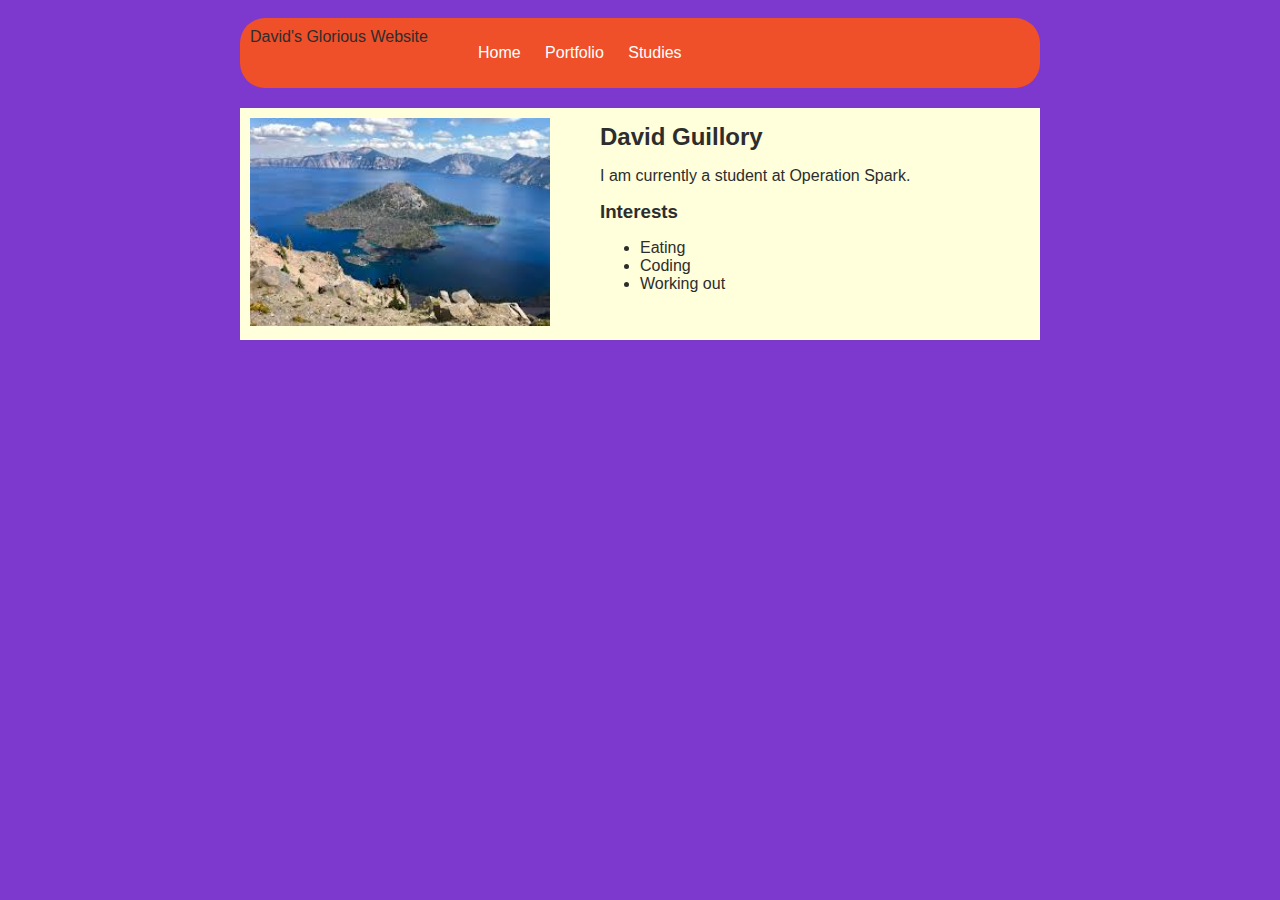
<file: index.html>
<!DOCTYPE html>
<html lang="en">
<head>
    <meta charset="UTF-8">
    <meta name="viewport" content="width=, initial-scale=1.0">
    <meta http-equiv="X-UA-Compatible" content="ie=edge">
    <title>Davids Website</title>
    <style>
    body {
        background: rgb(125, 56, 205);
        color: rgb(45, 45, 45);
        padding: 10px;
        font-family: arial;
    }
    #all-contents {
        max-width: 800px;
        margin: auto;
    }

    /* navigation menu */
    nav {
        background: rgb(239, 80, 41);
        margin: 0 auto;
        margin-bottom: 20px;
        display: flex;
        padding: 10px;
        border-radius: 25px;
    }
    nav h1 {
        display: flex;
        align-items: center;
        color: white;
        flex: 1;
        margin: 0;
    }
    nav ul {
        list-style-image: none;
    }
    nav li {
        display: inline-block;
        padding: 0 10px;
    }
    nav a {
        text-decoration: none;
        color: #fff;
    }

    /* main container area beneath menu */
    main {
        background: rgb(255, 255, 219);
        display: flex;
    }
    .sidebar {
        margin-right: 25px;
        padding: 10px;
    }
    .sidebar img {
        width: 300px;
    }
    .content {
        flex: 1;
        padding: 15px;
    }
    h2, h3 {
        margin: 0px;
    }
</style>
</head>
<body>
    <div id="all-contents">
        
         <nav>
            <header>David's Glorious Website</header>
            <ul>
                <li><a href="index.html">Home</a></li>
                <li><a href="portfolio.html">Portfolio</a></li>
                <li><a href="studies.html">Studies</a></li>
            </ul>
        </nav>

        
        
        
        <main>
            <div class="sidebar">
                <img src="[data-uri]">   
            </div>
            <div class="content">  
            <h2>David Guillory</h2>
            <p>I am currently a student at Operation Spark.
            <div class="interests"></div>
            <h3>Interests</h3>
            <ul>
                <li>Eating</li>
                 <li>Coding</li>
                  <li>Working out</li>
            </ul>
            </div>
        </main>
    </div>
</body>
</html>
</file>
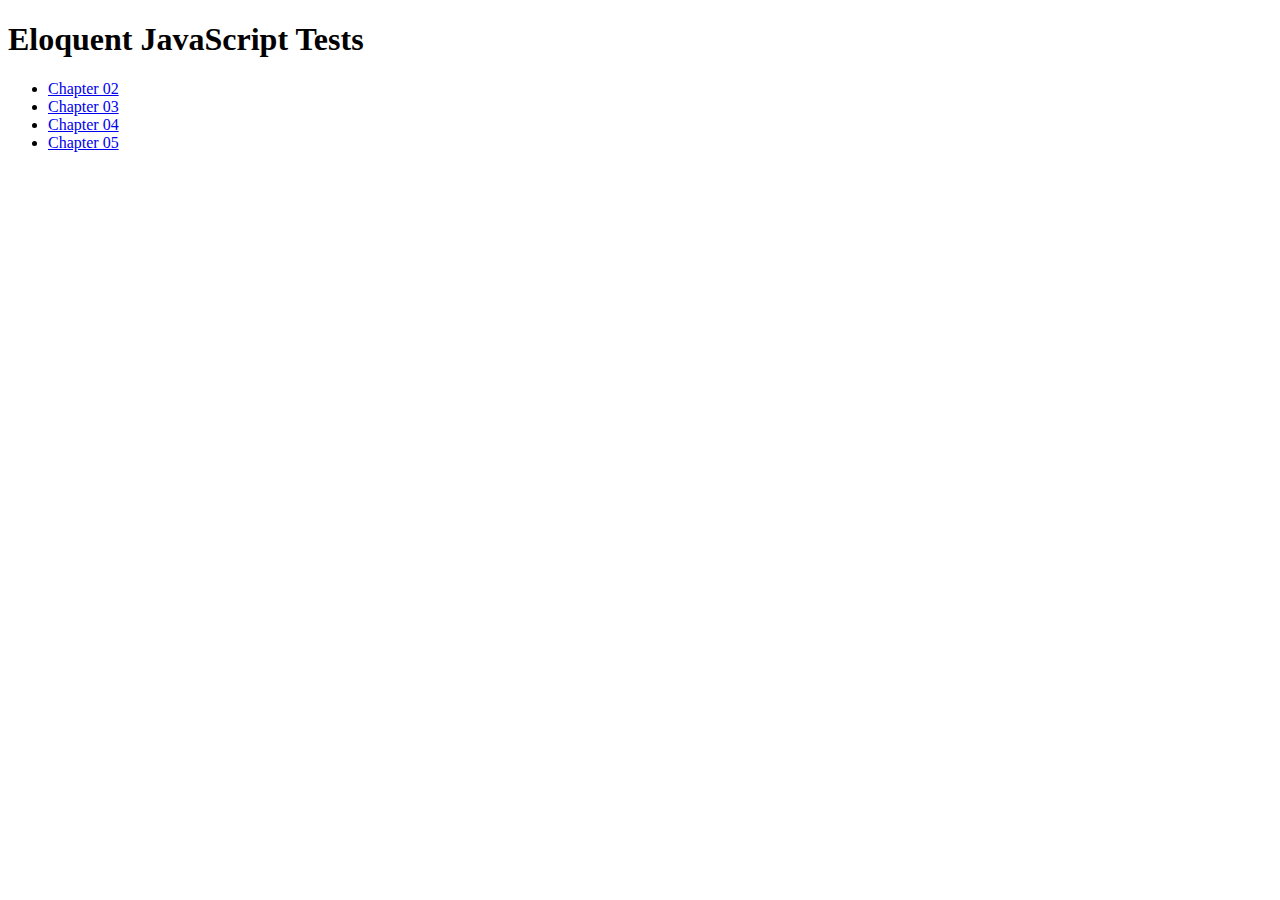
<file: projects/eloquent-javascript/index.html>
<!DOCTYPE html>
<html lang="en">
<head>
  <meta charset="UTF-8">
  <meta name="viewport" content="width=device-width, initial-scale=1.0">
  <meta http-equiv="X-UA-Compatible" content="ie=edge">
  <title>Eloquent JavaScript Tests</title>
  <link rel="stylesheet" href="https://stackpath.bootstrapcdn.com/bootstrap/4.1.0/css/bootstrap.min.css" integrity="sha384-9gVQ4dYFwwWSjIDZnLEWnxCjeSWFphJiwGPXr1jddIhOegiu1FwO5qRGvFXOdJZ4" crossorigin="anonymous">
</head>
<body class="bg-secondary">
  <div class="container">
    <div class="jumbotron bg-dark">
      <h1 class="text-warning">Eloquent JavaScript Tests</h1>
    </div>
    <ul>
      <li>
        <a class="text-warning" href="./chapter-02/index.html">Chapter 02</a>
      </li>
      <li>
        <a class="text-warning" href="./chapter-03/index.html">Chapter 03</a>
      </li>
      <li>
        <a class="text-warning" href="./chapter-04/index.html">Chapter 04</a>
      </li>
      <li>
        <a class="text-warning" href="./chapter-05/index.html">Chapter 05</a>
      </li>
    </ul>
  </div>
</body>
</html>
</file>
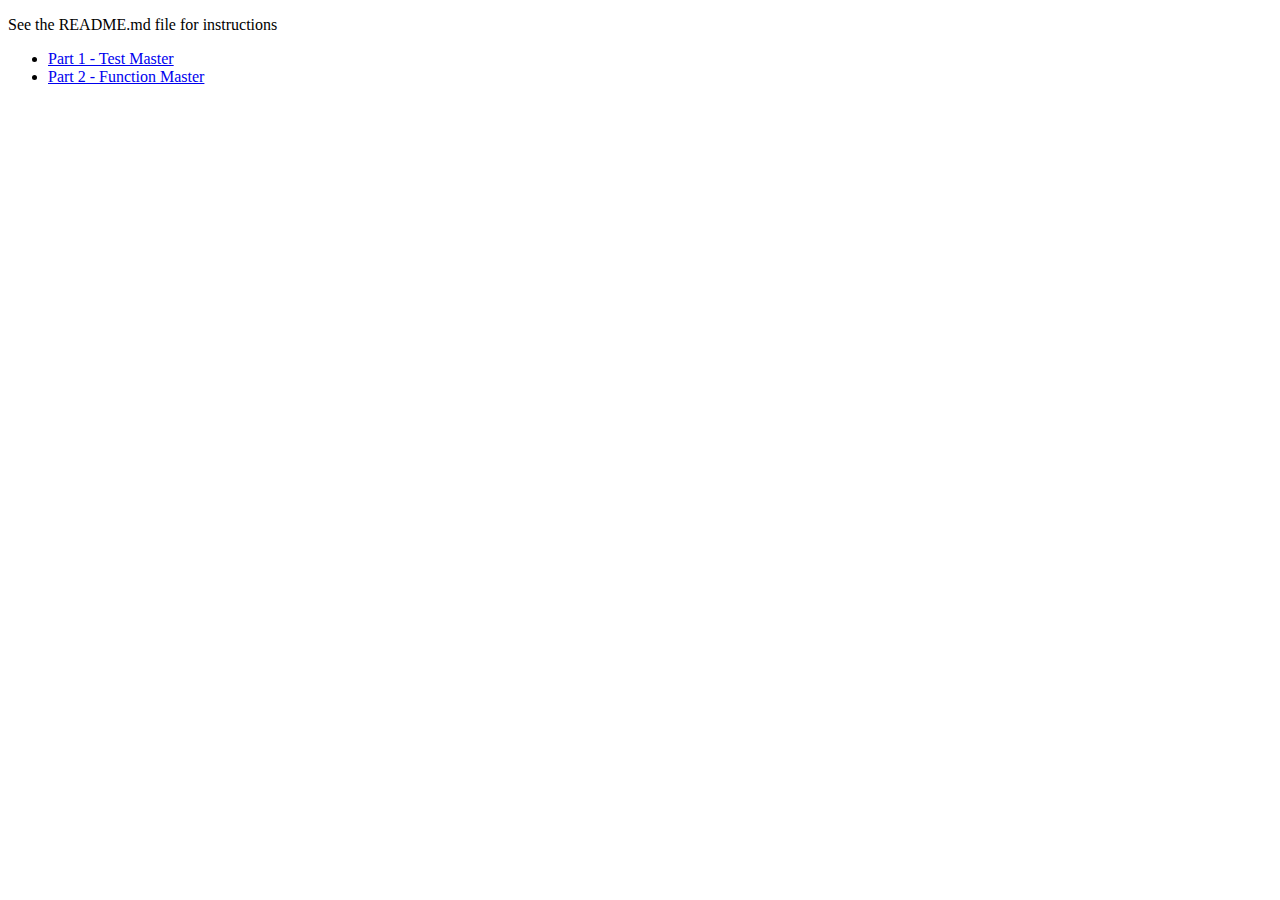
<file: projects/function-master/index.html>
<!doctype html>
<html>
    <head>
        <meta charset="utf-8">
        <title>Function Master</title>
        <meta name="description" content="Function Master: Learn to master the function">
    </head>
    <body>
        <div>
            <p>See the README.md file for instructions</p>
            <ul>
              <li><a href="test-master.html">Part 1 - Test Master</a></li>
              <li><a href="function-master.html">Part 2 - Function Master</a></li>
            </ul>
        </div>
    </body>
</html>
</file>
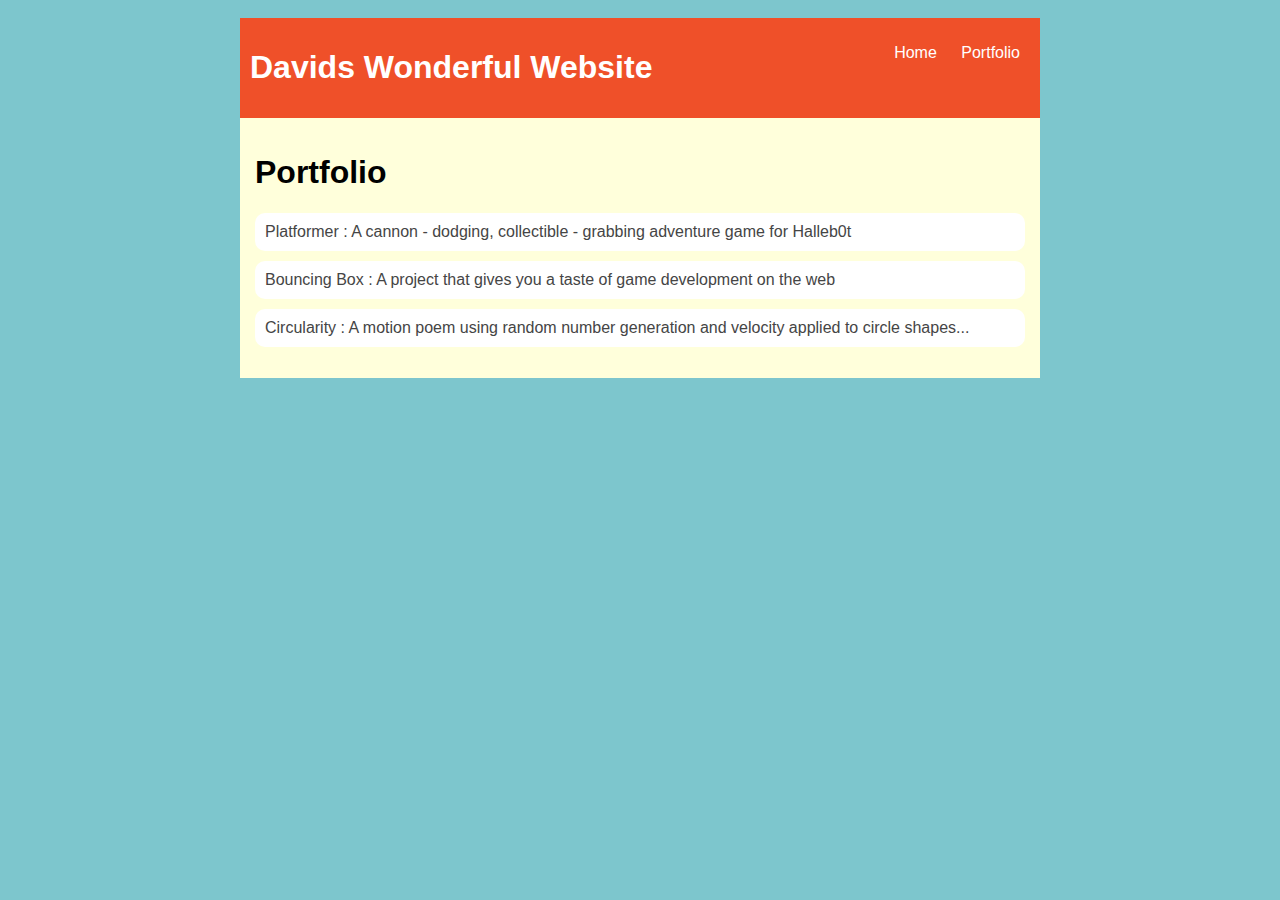
<file: portfoli.html>
<!DOCTYPE html>
<html>
    <head>
        <title>Davids Wonderful Website</title>
        <style type="text/css">
            body {
                background: rgb(125, 198, 205);
                color: rgb(45, 45, 45);
                padding: 10px;
                font-family: arial;
            }
            header {
                font-size: 1.5em;
                font-weight: bold;
            }
            
            #all-contents {
                max-width: 800px;
                margin: auto;
            }
    
            /* navigation menu */
            nav {
                background: rgb(239, 80, 41);
                margin: 0 auto;
                display: flex;
                padding: 10px;
            }
            h1 {
                display: flex;
                align-items: center;
                color: rgb(255, 255, 255);
                flex: 1;
            }
            #nav-ul {
                list-style-image: none;
            }
            .nav-li {
                display: inline-block;
                padding: 0 10px;
            }
            .nav-a {
                text-decoration: none;
                color: #fff;
            }
    
            /* main container area beneath menu */
            main {
                background: rgb(255, 255, 219);
                display: flex;
            }
            .content {
                flex: 1;
                padding: 15px;
            }
            /* portfolio styles */
            .content h1 {
                color: black;
            }
            
            #portfolio {
                list-style-type: none;
                padding-left: 0;
            }
            
            #portfolio li {
                background: #fff;
                padding: 10px;
                border-radius: 10px;
                margin-bottom: 10px;
            }
            
            #portfolio li:hover {
                background: #eee;
            } 
            
            #portfolio a {
                text-decoration: none;
                color: #454545;
            }
        </style>
    </head>

    <body>
      <div id="all-contents">
        <nav>
            <h1>Davids Wonderful Website</h1>
            <ul id="nav-ul">
                <li class="nav-li">
                  <a class="nav-a" href="index.html">Home</a>
                </li>
                <li class="nav-li">
                  <a class="nav-a" href="portfoli.html">Portfolio</a>
                </li>
            </ul>
        </nav>
        <main>
            
              <div class="content">
                <h1>Portfolio</h1>
                <ul id="portfolio"><li><a href="projects/platformer/">Platformer : A cannon - dodging, collectible - grabbing adventure game for Halleb0t</a></li>
    <li><a href="projects/bouncing-box/">Bouncing Box : A project that gives you a taste of game development on the web </a></li>
    <li><a href="projects/circularity/">Circularity : A motion poem using random number generation and velocity applied to circle shapes...</a></li>
                </ul>
            </div>
        </main>
      </div>
    </body>
</html>
</file>
